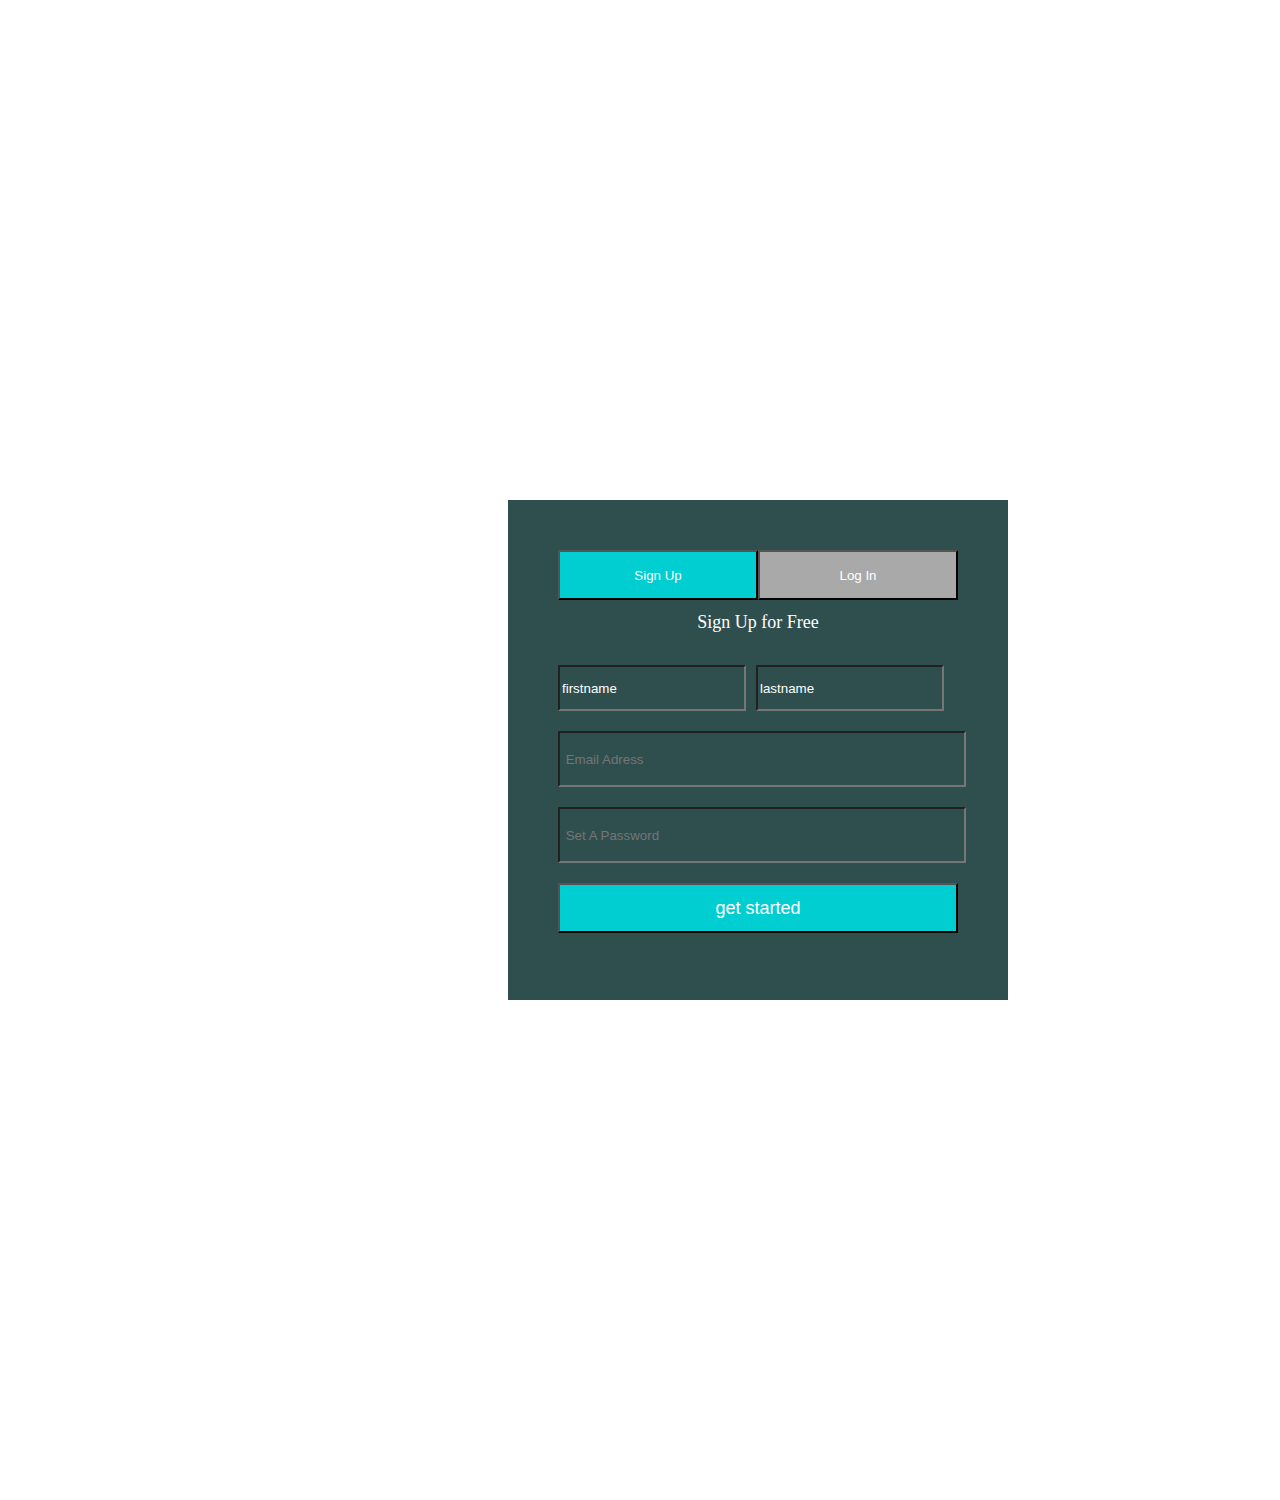
<file: ex.formulaire.html>
<!DOCTYPE html>
<html lang="en">
  <head>
    <meta charset="UTF-8" />
    <meta http-equiv="X-UA-Compatible" content="IE=edge" />
    <meta name="viewport" content="width=device-width, initial-scale=1.0" />
    <title>Document</title>
    <link rel="stylesheet" href="ex.formulaire.css" />
  </head>
  <body>
    <section>
        
      <div>
        <button class="signup">Sign Up</button>
        <button class="login">Log In</button>
      </div>

      <h1>Sign Up for Free</h1>
      <form action="colone">
        <div>
          <input type="firstname" value="firstname" name="firstname" />
          <input type="lastname" value="lastname" name="lastname" />
        </div>
        <input type="email" name="emailinput" id="emailInput" placeholder=" Email Adress" />
        <input type="password" name="setapassword"id="setapassword" placeholder=" Set A Password"/>
        <input type="button" value="get started" />
    </form>
    </section>
  </body>
</html>
</file>
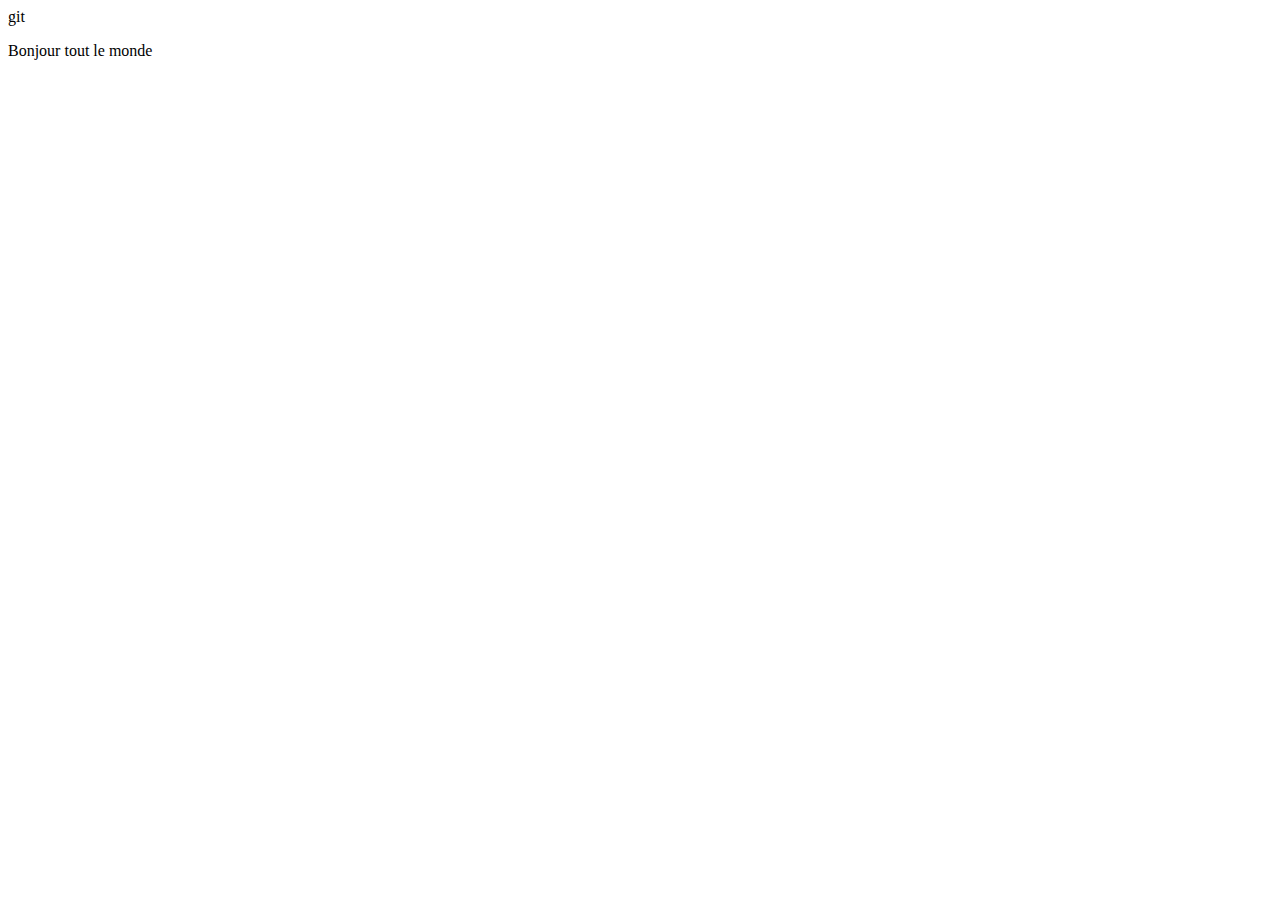
<file: test.html>
git<!DOCTYPE html>
<html lang="en">
<head>
    <meta charset="UTF-8">
    <meta http-equiv="X-UA-Compatible" content="IE=edge">
    <meta name="viewport" content="width=device-width, initial-scale=1.0">
    <title>Bonjour tout le monde </title>
</head>
<body>
    <p> Bonjour tout le monde</p>
    
</body>
</html>
</file>
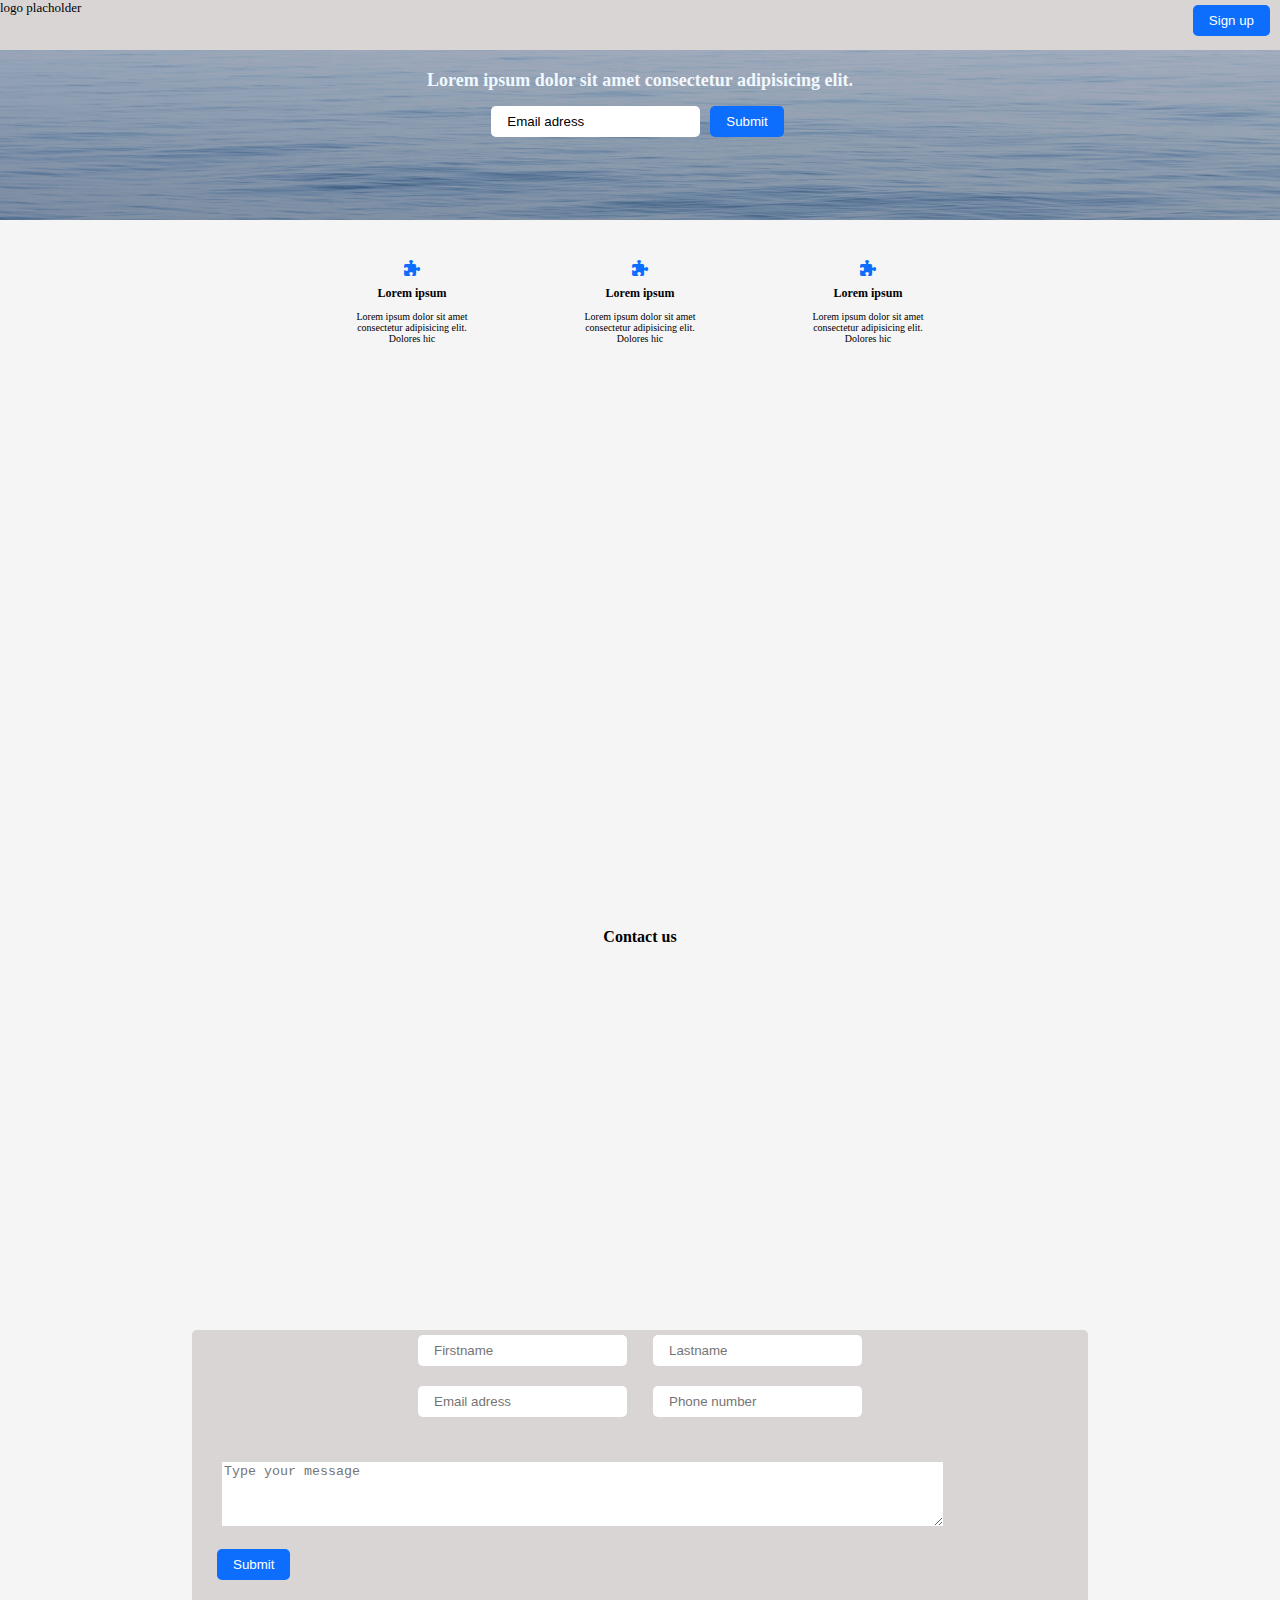
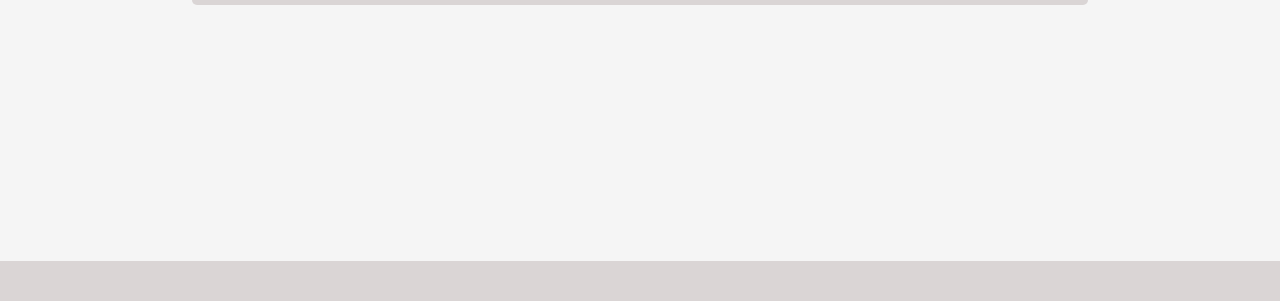
<file: style-maquette-js/ex.maquette.html>
<!DOCTYPE html>
<html lang="en">
<head>
    <meta charset="UTF-8">
    <meta http-equiv="X-UA-Compatible" content="IE=edge">
    <meta name="viewport" content="width=device-width, initial-scale=1.0">
    <title>maquette figma</title>
    <link rel="stylesheet" href="maquette.css">
    <link rel="stylesheet" href="https://cdnjs.cloudflare.com/ajax/libs/font-awesome/6.2.1/css/all.min.css"  >
</head>
<body>
    <nav>
        <div class="logo"> logo placholder

            <button>Sign up</button>
        </div>
    </nav>
    <article class="container">
        <header>
            <h1>Lorem ipsum dolor sit amet consectetur adipisicing elit.</h1>
            <form class="header__form">
                <input class="form__input" type= email value="Email adress" name="email adress">
                <button class="form__submit">Submit</button>
              
            </form>
        </header>
        <section class="blok__section">
            
            <div class="blok">
                <div class="icon"><i class="fa-solid fa-puzzle-piece"></i></div>
                <h2>Lorem ipsum</h2>
                <p>Lorem ipsum dolor sit amet consectetur adipisicing elit. Dolores hic </p></div>
            
            <div class="blok">
                <div class=" icon"><i class="fa-solid fa-puzzle-piece"></i></div>
                <h2>Lorem ipsum</h2>
                <p>Lorem ipsum dolor sit amet consectetur adipisicing elit. Dolores hic </p></div>
                
            <div class="blok">
                <div class="icon"><i class="fa-solid fa-puzzle-piece"></i></div>
                <h2>Lorem ipsum</h2>
                <p>Lorem ipsum dolor sit amet consectetur adipisicing elit. Dolores hic </p></div>
                       
        </section>
        <section class="section__h3">
            <div class="droit"></div>
            <h3>Contact us</h3>
            <form class="form" id="contactForm">
                <div class="form__section">
                    <div>
                        
                        <input class="form__input" type="text" name="firstName" id="firstName" placeholder="Firstname">
                        <label class="error-message" for="firstName" id="firstNameError">Veuillez renseigner votre prénom.</label>
                    </div>
                    <div>
                        
                        <input class="form__input" type="text" name="lastName" id="lastName" placeholder="Lastname">
                        <label class="error-message" for="lastName" id="lastNameError">Veuillez renseigner votre nom.</label>
                    </div>
                </div>
                <div class="form__section">
                    <div>
                        <input class="form__input" type="email" name="email" id="email" placeholder="Email adress">
                        <label class="error-message" for="email" id="emailError">Veuillez renseigner un email valide.</label>
                    </div>
                    <div>
                        <input class="form__input" type="tel" name="phone" id="phone" placeholder="Phone number">
                        <label class="error-message" for="phone" id="phoneError">Veuillez renseigner un numéro de téléphone valide.</label>
                    </div>
                </div>
                <div class="form__textarea">
                    <textarea class="textarea" name="message" id="message"
                        placeholder="Type your message"></textarea>
                    <label class="error-message" for="message" id="messageError">Veuillez renseigner votre message.</label>
                
                <button class="form__submit" type="submit">Submit</button>
            </div>
            </form>
        
        </section>
    </article>
    <footer>

    </footer>
 <script src="maquette.js"></script>   
</body>
</html>
</file>
<file: ex.formulaire.css>
section{
    background-color: darkslategrey; 
    box-sizing: border-box;
    margin: 500px;
    width: 500px;
    height: 500px;
    padding: 50px;
}
#cadre{
    border: 10px;
}
div{
    
    width: 100%;
    display:flex;
}

.signup{
    width:50% ;
    height: 50px;
    color: white;
    background-color: darkturquoise;
    
}
.login{
    width: 50%;
    height: 50px;
    background-color: darkgray;
    color: white;
}
h1 {
    color: white;
    font-size: large;
    text-align: center;
    font-weight: 100;
    border: 50px;
}
div{
    width: 100%;
    display: flex;
    
}
input[type=firstname] {
    background-color: darkslategrey;
    width: 45%;
    height: 40px;
    margin-top: 20px;
    margin-right: 5px;
    
    color: white;
}
input[type=lastname] {
    background-color: darkslategrey;
    width:45%;
    height: 40px;
    margin-top: 20px;
    color: white;
    margin-left: 5px;
}

input[type=email] {
    background-color: darkslategrey;
    width: 100%;
    height: 50px;
    margin-top: 20px;
    color: white;
}
input[type=password] {
    background-color: darkslategrey;
    width: 100%;
    height: 50px;
    color: white;
    margin-top: 20px;
}
input[type=button]{
    background-color:darkturquoise;
    width: 100%;
    height:50px;
    margin-top: 20px; 
    color: white;
    font-size:large
}
</file>
<file: style-maquette-js/maquette.css>
body {
    padding: 0;
    margin: 0;
    background-color: whitesmoke;
    
} 
.container{
    z-index: 1;

}  
nav{
        position:relative;
        z-index: 2;
        top: 0;
        margin: 0%;
        width:100%;
        height: 50px;
        background-color: rgb(218, 213, 213);
}
.logo{
    font-size: small;
    text-align: left;
}
      
button{
    width: fit-content;
    padding: 8px 16px;
    position: relative;
    margin: 5px;
    color: white;
    background-color: #0d6efd;
    border: none;
    cursor: pointer;
    border-radius: 5px;
    float: right;
    margin-right: 10px;
}



header{
    z-index: 1;
    position: relative;
    justify-content: center;
    flex-direction: column;
    height: 170px;
    background-image:url(bg.jpg);
    background-position: center;
    background-repeat: no-repeat;
    background-size: cover;
    margin: 0 ;
    
}
h1{
    color: aliceblue;
    font-size: 18px;
    justify-items: center;
    text-align: center;
    align-content: center;
    margin: 10px;
    display: block;
    margin-top: 0px;
    padding-top: 20px;
    
}
.header__form{
   justify-content: center;
   display:flex;
  
}

.blok__section{
    position:relative;
    justify-content: center;
    align-items: center;
    align-content: space-between;
    display: flex; 
    flex-wrap: wrap;
    gap: 8px;

}

 .blok{
    display:block;
    margin: 20px;
    padding: 20px;
    text-align:start;
    width: 140px;
 }
 .icon{
    color: #0d6efd;
    display: flex;
    justify-content: center;
 }     

h2{
    color: black;
    font-size: 12px;
    text-align: center;
    display: block;
}
    
p{
    justify-content: center;
    flex-direction: column;
    font-size: 10px;
    text-align:center;
    display:block;
    align-items: center;
    
}
.section__h3{
    align-content: center;
    position: relative;
    display: block;

    padding-top: 150px;
    justify-content: center;
}
.droit{
    position: absolute;
    color: rgb(218, 213, 213);
    display: flex;
    height:2px;
    width: 300px;
}
h3{
    margin: 30%;
    
    color: black;
    font-size: 16px;
    text-align: center;
    justify-content: center;
    align-items: center;
 
}
                                      
.form {
    border-radius: 5px;
    background-color: rgb(218, 213, 213);
    
    display: flex;
    flex-direction: column;
    gap: 10px;
    margin: 15%;
    align-content: center;
    justify-content: center;
    
}



.error-message {
    display: none;
    color: rgb(199, 0, 0);
    font-family: sans-serif;
    font-size: 14px;
}

.form__section {
    position: relative;
    display:flex;
    flex-direction:row;
    justify-content: center;
    justify-items: center;
    flex-wrap: wrap;
    gap: 16px;
   

}

.form__input {
    padding: 8px 16px;
    font-family: sans-serif;
    border-radius: 5px;
    border: none;
    
    max-height: 20px;
    margin: 5px;
}
.form__textarea {
     justify-items: center;
    position: relative;
    display: flex;
    gap: 8px;
    flex-direction:column;
    padding: 20px;
    justify-content: center;
    width: 100%;
}
.textarea {
    display: flex;
    min-height: 60px;
    max-height: 200px;
    width: 80%;
    
    margin: 10px;
    
    align-content:center;
    border: none; 
    justify-content: center;
    flex-direction: column; 

}

.form__submit {
    width: fit-content;
    padding: 8px 16px;
    color: white;
    background-color: #0d6efd;
    border: none;
    cursor: pointer;
    border-radius: 5px;
    
}
footer{
    z-index: 1;
    position: relative;
    background-color: rgb(218, 213, 213); 
    width: 100%;
    height: 40px;
    bottom:0 ;
    margin-top: 5%;
}
</file>
